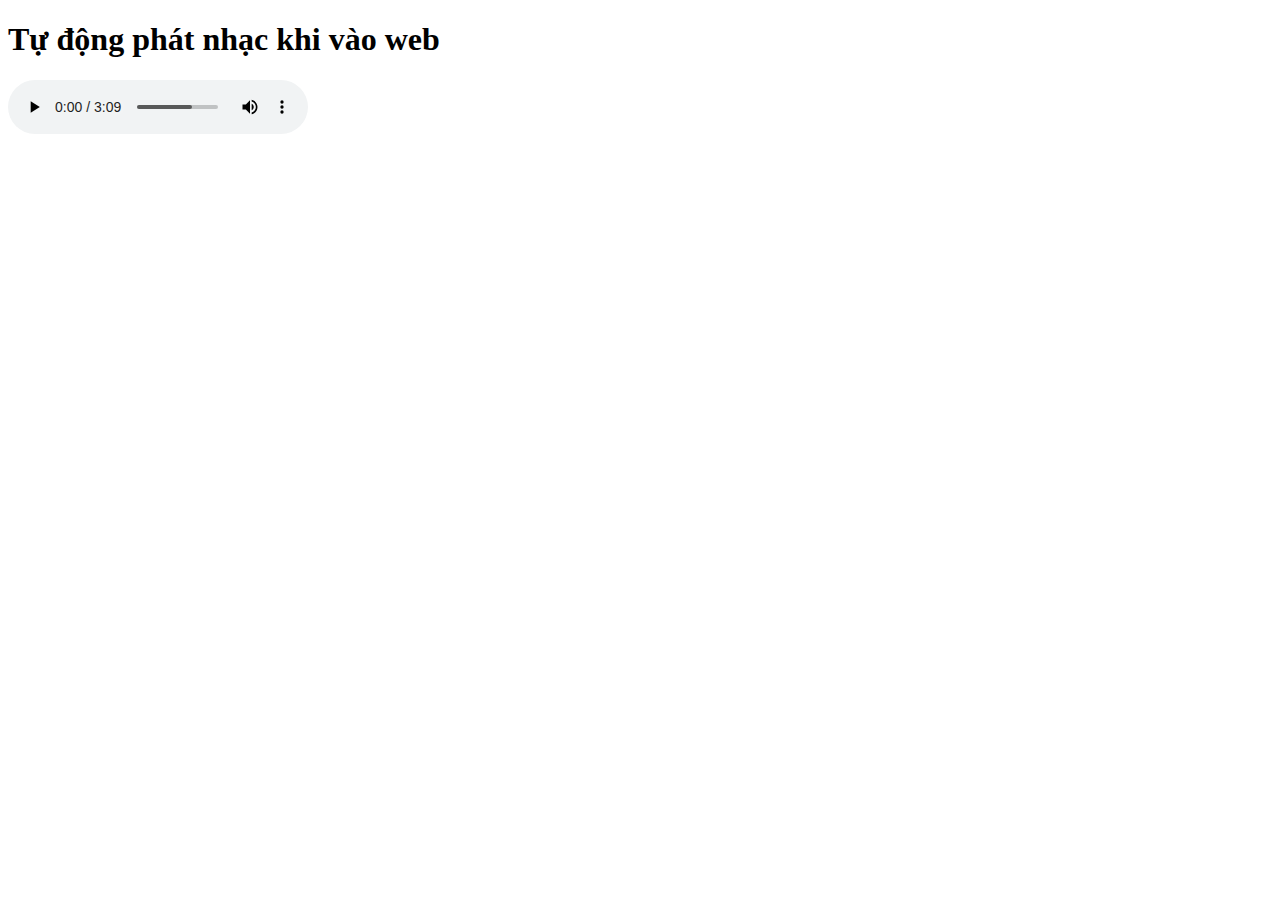
<file: index.html>
<!DOCTYPE html>
<html lang="en">

<head>
    <meta charset="UTF-8">
    <meta name="viewport" content="width=device-width, initial-scale=1.0">
    <title>Auto Play Music</title>
</head>

<body>
    <h1>Tự động phát nhạc khi vào web</h1>
    <audio id="audioPlayer" controls autoplay preload="auto">
    </audio>

    <script>
        const playlist = [
            {
                name: 'Nevada',
                singer: 'Victone',
                path: './assets/video/NgayXuanLongPhungSumVay-VA-2712302.mp3',
            },
            // Add more songs if needed
        ];

        let currentSongIndex = 0;
        const audioPlayer = document.getElementById('audioPlayer');

        function playSong(index) {
            const song = playlist[index];
            audioPlayer.src = song.path;
            audioPlayer.play();
        }

        // Play the first song when the page loads
        playSong(currentSongIndex);

    </script>
</body>

</html>
</file>
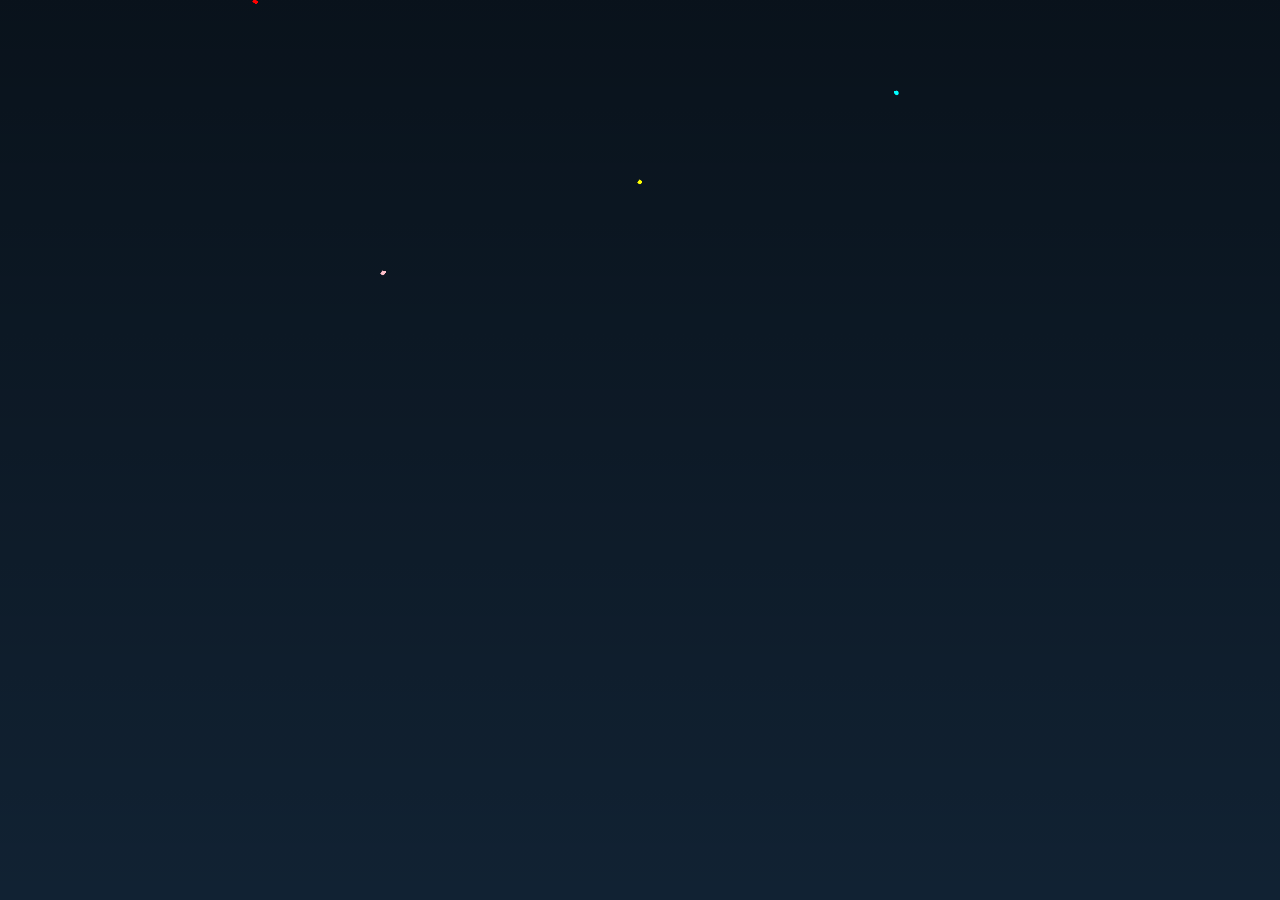
<file: test.html>
<!DOCTYPE html>
<html lang="en">

<head>
    <meta charset="UTF-8">
    <meta name="viewport" content="width=device-width, initial-scale=1.0">
    <title>Lì xì may mắn 2024 by Anh nghiệp đẹp trai :)</title>
    <style>
        body,
        html {
            /* background-color: rgb(247, 117, 117); */
            height: 100%;
            margin: 0;
            overflow: hidden;
        }

        .item {
            width: 80px;
            height: 150px;
            background-color: #f2f2f2;
            margin: 10px;
            padding: 20px;
            box-sizing: border-box;
            position: absolute;
            animation: fall 5s linear infinite;
            cursor: pointer;
            opacity: 0;
        }

        @keyframes fall {
            0% {
                transform: translateY(-100%) rotateZ(-20deg);
                opacity: 1;
            }

            25% {
                transform: translateY(25vh) rotateZ(30deg);
            }

            50% {
                transform: translateY(50vh) rotateZ(-20deg);
            }

            75% {
                transform: translateY(75vh) rotateZ(30deg);
            }

            100% {
                transform: translateY(100vh) rotateZ(-20deg);
                opacity: 0;
            }
        }


        .overlay {
            display: none;
            position: fixed;
            top: 0;
            left: 0;
            width: 100%;
            height: 100%;
            background-color: rgba(0, 0, 0, 0.5);
            z-index: 999;
        }

        .modal {
            display: none;
            position: absolute;
            top: 50%;
            left: 50%;
            border: 10px;
            border-radius: 10px;
            transform: translate(-50%, -50%) scale(0);
            background-color: #c30e0e;
            color: #d9d9d9;
            padding: 20px;
            z-index: 1000;
            animation: explode 0.5s ease-in-out forwards;
        }

        @keyframes explode {
            0% {
                transform: translate(-50%, -50%) scale(0);
            }

            100% {
                transform: translate(-50%, -50%) scale(1);
            }
        }

        .item {
            background-repeat: no-repeat;
            background-size: cover;
            background-image: url('./assets/img/Red_envelope_–_Phong_bao_lì_xì_mừng_tuổi.pdf.jpg');
        }

        @media screen and (min-width: 1025px) {
            .item {
                width: 80px;
                height: 150px;
            }
        }

        @media screen and (max-width: 720px) {
            .item {
                width: 50px;
                height: 90px;
            }
        }
    </style>
    <link rel="stylesheet" href="./assets/css/firework.css">
</head>

<body>
    <audio id="audio" autoplay loop preload="auto">
        <source src="./assets/video/NgayXuanLongPhungSumVay-VA-2712302.mp3" type="audio/mpeg">
    </audio>
    <div id="container"></div>
    <div class="overlay" id="overlay" onclick="closeModal(event)"></div>
    <div class="modal" id="modal">
        <p id="giftMessage"></p>
    </div>
    <div class="modal2" id="modal2">
        <div class="firework"></div>
        <div class="firework"></div>
        <div class="firework"></div>
        <div class="firework"></div>
    </div>
    <script>
        document.addEventListener("DOMContentLoaded", function () {
            var audio = document.querySelector("audio");
            audio.setAttribute("autoplay", "");
        });


        document.addEventListener("DOMContentLoaded", function () {
            const container = document.getElementById("container");
            const gifts = ['200K', '200K', '100K', '300K', '200K', '200K', '200K', '200K'];
            let clickedOnOverlay = false;

            function createItem() {
                const item = document.createElement("div");
                item.classList.add("item");

                // Randomly choose left or right
                const direction = Math.random() < 0.5 ? -0.5 : 0.5; // -1 for left, 1 for right
                const position = Math.random() * (window.innerWidth - 150); // Initial horizontal position

                item.style.left = position + "px";
                container.appendChild(item);

                item.addEventListener("click", function () {
                    const randomGiftIndex = Math.floor(Math.random() * gifts.length);
                    document.getElementById("giftMessage").innerText = "Bạn đã bốc được lì xì giá trị: " + gifts[randomGiftIndex];
                    document.getElementById("overlay").style.display = "block";
                    document.getElementById("modal").style.display = "block";
                    document.getElementById("modal").classList.remove("hide");
                    clickedOnOverlay = false;
                });

                const moveInterval = setInterval(function () {
                    const currentLeft = parseFloat(item.style.left);
                    const nextLeft = currentLeft + 1 * direction; // Adjust speed here

                    // Check if item reaches the edge of the window
                    if (nextLeft < 0 || nextLeft + 80 > window.innerWidth) { // 80 is the width of the item
                        clearInterval(moveInterval); // Stop moving
                        container.removeChild(item); // Remove the item
                    } else {
                        item.style.left = nextLeft + "px";
                    }
                }, 100); // Adjust interval for smoother movement
            }

            // chỉnh tạo nhiều hay ít
            setInterval(createItem, 10200);

        });

        function closeModal(event) {
            if (event && event.target.id === "overlay") {
                document.getElementById("modal").classList.add("hide");
                setTimeout(() => {
                    document.getElementById("overlay").style.display = "none";
                    document.getElementById("modal").style.display = "none";
                }, 50);
            } else {
                document.getElementById("modal").classList.add("hide");
                setTimeout(() => {
                    document.getElementById("modal").style.display = "none";
                }, 500);
            }
        }
    </script>

</body>

</html>
</file>
<file: assets/css/firework.css>
#modal2 {
    background:
        linear-gradient(#0007, #0000),
        #123;
    margin: 0;
    height: 100vh;
    z-index: 990;
    overflow: hidden;
}

@keyframes firework {
    0% {
        transform: translate(var(--x), var(--initialY));
        width: var(--initialSize);
        opacity: 1;
    }

    50% {
        width: 0.5vmin;
        opacity: 1;
    }

    100% {
        width: var(--finalSize);
        opacity: 0;
    }
}

/* @keyframes fireworkPseudo {
    0% { transform: translate(-50%, -50%); width: var(--initialSize); opacity: 1; }
    50% { width: 0.5vmin; opacity: 1; }
    100% { width: var(--finalSize); opacity: 0; }
  }
   */
.firework,
.firework::before,
.firework::after {
    --initialSize: 0.5vmin;
    --finalSize: 45vmin;
    --particleSize: 0.2vmin;
    --color1: yellow;
    --color2: khaki;
    --color3: white;
    --color4: lime;
    --color5: gold;
    --color6: mediumseagreen;
    --y: -30vmin;
    --x: -50%;
    --initialY: 60vmin;
    content: "";
    animation: firework 2s infinite;
    position: absolute;
    top: 50%;
    left: 50%;
    transform: translate(-50%, var(--y));
    width: var(--initialSize);
    aspect-ratio: 1;
    background:
        /*
      radial-gradient(circle, var(--color1) var(--particleSize), #0000 0) 0% 0%,
      radial-gradient(circle, var(--color1) var(--particleSize), #0000 0) 100% 0%,
      radial-gradient(circle, var(--color1) var(--particleSize), #0000 0) 100% 100%,
      radial-gradient(circle, var(--color1) var(--particleSize), #0000 0) 0% 100%,
      */

        radial-gradient(circle, var(--color1) var(--particleSize), #0000 0) 50% 0%,
        radial-gradient(circle, var(--color2) var(--particleSize), #0000 0) 100% 50%,
        radial-gradient(circle, var(--color3) var(--particleSize), #0000 0) 50% 100%,
        radial-gradient(circle, var(--color4) var(--particleSize), #0000 0) 0% 50%,

        /* bottom right */
        radial-gradient(circle, var(--color5) var(--particleSize), #0000 0) 80% 90%,
        radial-gradient(circle, var(--color6) var(--particleSize), #0000 0) 95% 90%,
        radial-gradient(circle, var(--color1) var(--particleSize), #0000 0) 90% 70%,
        radial-gradient(circle, var(--color2) var(--particleSize), #0000 0) 100% 60%,
        radial-gradient(circle, var(--color3) var(--particleSize), #0000 0) 55% 80%,
        radial-gradient(circle, var(--color4) var(--particleSize), #0000 0) 70% 77%,

        /* bottom left */
        radial-gradient(circle, var(--color5) var(--particleSize), #0000 0) 22% 90%,
        radial-gradient(circle, var(--color6) var(--particleSize), #0000 0) 45% 90%,
        radial-gradient(circle, var(--color1) var(--particleSize), #0000 0) 33% 70%,
        radial-gradient(circle, var(--color2) var(--particleSize), #0000 0) 10% 60%,
        radial-gradient(circle, var(--color3) var(--particleSize), #0000 0) 31% 80%,
        radial-gradient(circle, var(--color4) var(--particleSize), #0000 0) 28% 77%,
        radial-gradient(circle, var(--color5) var(--particleSize), #0000 0) 13% 72%,

        /* top left */
        radial-gradient(circle, var(--color6) var(--particleSize), #0000 0) 80% 10%,
        radial-gradient(circle, var(--color1) var(--particleSize), #0000 0) 95% 14%,
        radial-gradient(circle, var(--color2) var(--particleSize), #0000 0) 90% 23%,
        radial-gradient(circle, var(--color3) var(--particleSize), #0000 0) 100% 43%,
        radial-gradient(circle, var(--color4) var(--particleSize), #0000 0) 85% 27%,
        radial-gradient(circle, var(--color5) var(--particleSize), #0000 0) 77% 37%,
        radial-gradient(circle, var(--color6) var(--particleSize), #0000 0) 60% 7%,

        /* top right */
        radial-gradient(circle, var(--color1) var(--particleSize), #0000 0) 22% 14%,
        radial-gradient(circle, var(--color1) var(--particleSize), #0000 0) 45% 20%,
        radial-gradient(circle, var(--color1) var(--particleSize), #0000 0) 33% 34%,
        radial-gradient(circle, var(--color1) var(--particleSize), #0000 0) 10% 29%,
        radial-gradient(circle, var(--color1) var(--particleSize), #0000 0) 31% 37%,
        radial-gradient(circle, var(--color1) var(--particleSize), #0000 0) 28% 7%,
        radial-gradient(circle, var(--color1) var(--particleSize), #0000 0) 13% 42%;
    background-size: var(--initialSize) var(--initialSize);
    background-repeat: no-repeat;
}

.firework::before {
    --x: -50%;
    --y: -50%;
    --initialY: -50%;
    /*   transform: translate(-20vmin, -2vmin) rotate(40deg) scale(1.3) rotateY(40deg); */
    transform: translate(-50%, -50%) rotate(40deg) scale(1.3) rotateY(40deg);
    /*   animation: fireworkPseudo 2s infinite; */
}

.firework::after {
    --x: -50%;
    --y: -50%;
    --initialY: -50%;
    /*   transform: translate(44vmin, -50%) rotate(170deg) scale(1.15) rotateY(-30deg); */
    transform: translate(-50%, -50%) rotate(170deg) scale(1.15) rotateY(-30deg);
    /*   animation: fireworkPseudo 2s infinite; */
}

.firework:nth-child(2) {
    --x: 30vmin;
}

.firework:nth-child(2),
.firework:nth-child(2)::before,
.firework:nth-child(2)::after {
    --color1: pink;
    --color2: violet;
    --color3: fuchsia;
    --color4: orchid;
    --color5: plum;
    --color6: lavender;
    --finalSize: 40vmin;
    left: 30%;
    top: 60%;
    animation-delay: -0.25s;
}

.firework:nth-child(3) {
    --x: -30vmin;
    --y: -50vmin;
}

.firework:nth-child(3),
.firework:nth-child(3)::before,
.firework:nth-child(3)::after {
    --color1: cyan;
    --color2: lightcyan;
    --color3: lightblue;
    --color4: PaleTurquoise;
    --color5: SkyBlue;
    --color6: lavender;
    --finalSize: 35vmin;
    left: 70%;
    top: 60%;
    animation-delay: -0.4s;
}

.firework:nth-child(4) {
    --x: 60vmin;
    /* Điều chỉnh vị trí cho pháo hoa thứ 4 */
}

.firework:nth-child(4),
.firework:nth-child(4)::before,
.firework:nth-child(4)::after {
    --color1: red;
    /* Thay đổi màu sắc cho pháo hoa thứ 4 */
    --color2: orange;
    --color3: yellow;
    --color4: green;
    --color5: blue;
    --color6: purple;
    --finalSize: 80vmin;
    /* Điều chỉnh kích thước cuối cùng cho pháo hoa thứ 4 */
    left: 20%;
    /* Điều chỉnh vị trí cho pháo hoa thứ 4 */
    top: 30%;
    /* Điều chỉnh vị trí cho pháo hoa thứ 4 */
    animation-delay: -0.35s;
    /* Điều chỉnh thời gian trễ cho pháo hoa thứ 4 */
}

.firework:nth-child(5) {
    --x: -60vmin;
    /* Điều chỉnh vị trí cho pháo hoa thứ 5 */
}

.firework:nth-child(5),
.firework:nth-child(5)::before,
.firework:nth-child(5)::after {
    --color1: cyan;
    /* Thay đổi màu sắc cho pháo hoa thứ 5 */
    --color2: lightcyan;
    --color3: lightblue;
    --color4: PaleTurquoise;
    --color5: SkyBlue;
    --color6: lavender;
    --finalSize: 55vmin;
    /* Điều chỉnh kích thước cuối cùng cho pháo hoa thứ 5 */
    left: 80%;
    /* Điều chỉnh vị trí cho pháo hoa thứ 5 */
    top: 70%;
    /* Điều chỉnh vị trí cho pháo hoa thứ 5 */
    animation-delay: -0.5s;
    /* Điều chỉnh thời gian trễ cho pháo hoa thứ 5 */
}
</file>
